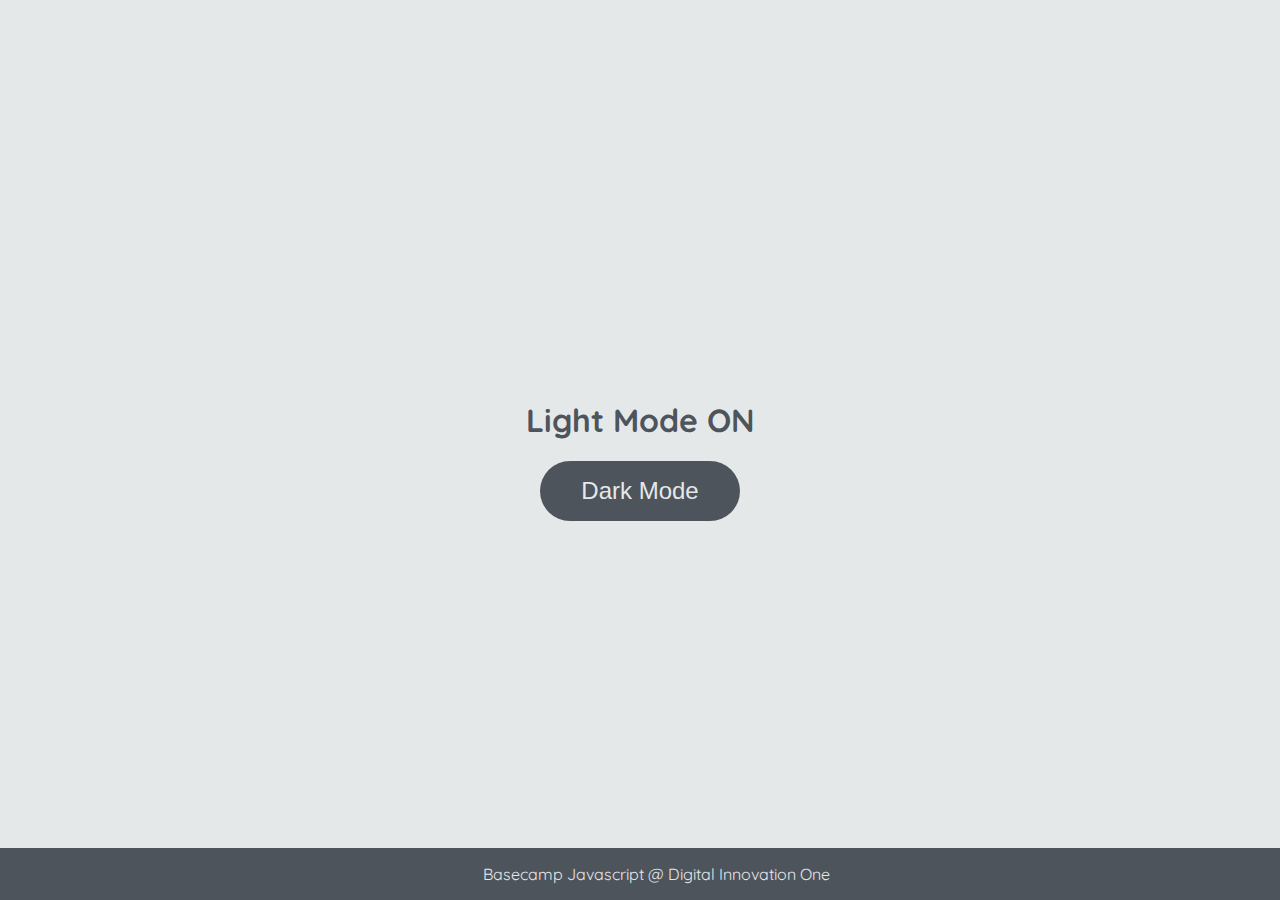
<file: Darkmode/index.html>
<!DOCTYPE html>
<html lang="en">
	<head>
		<meta charset="UTF-8" />
		<meta http-equiv="X-UA-Compatible" content="IE=edge" />
		<meta name="viewport" content="width=device-width, initial-scale=1.0" />
		<link rel="stylesheet" href="style.css" />
		<title>Dark mode and Light Mode</title>
	</head>
	<body>
		<main>
			<h1 id="page-title">Light Mode ON</h1>
			<button aria-label="selecionar-modo" id="mode-selector">Dark Mode</button>
		</main>

		<footer>Basecamp Javascript @ Digital Innovation One</footer>
		<script src="script.js"></script>
	</body>
</html>
</file>
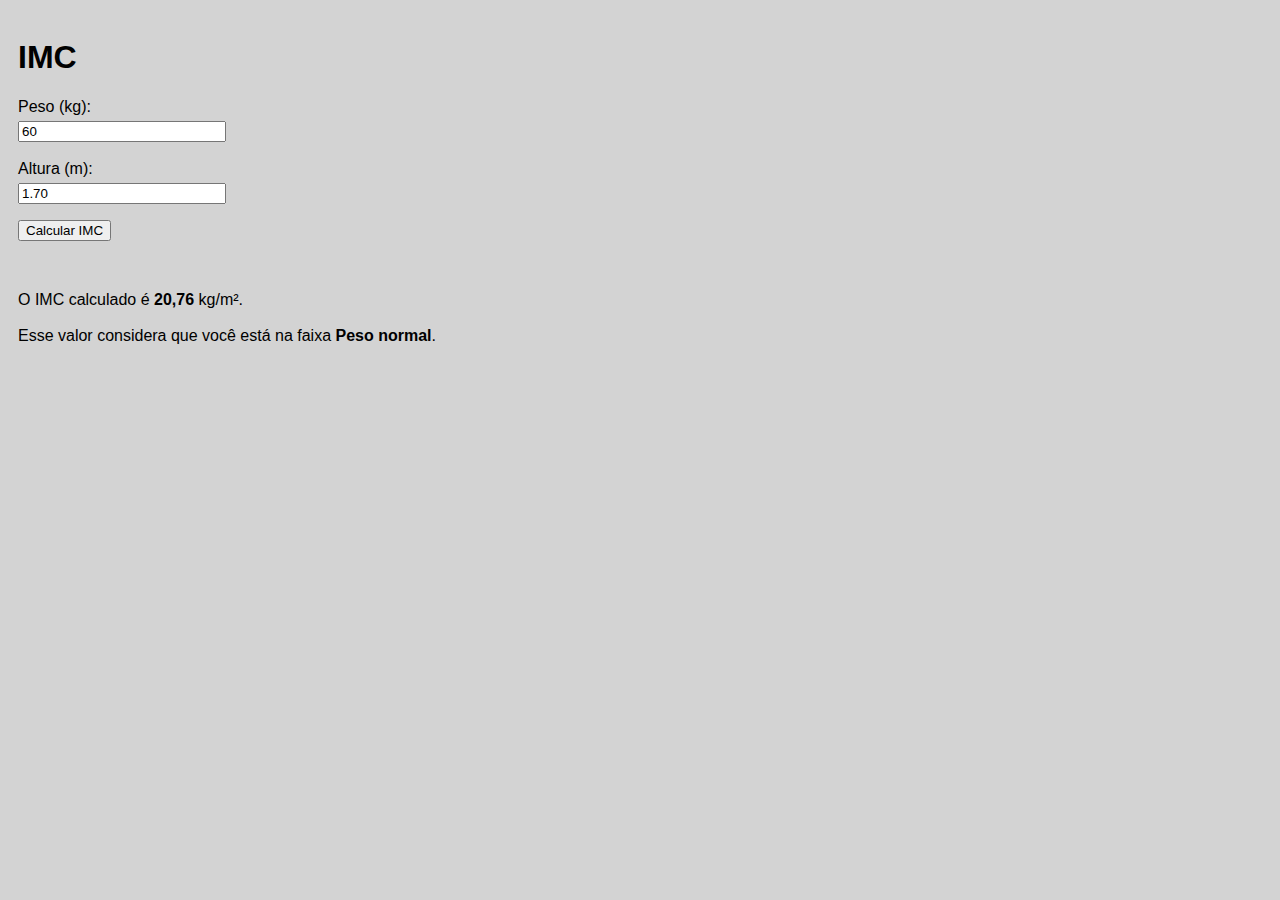
<file: IMC/index.html>
<!DOCTYPE html>
<html lang="pt-BR">
  <head>
    <meta charset="UTF-8" />
    <meta http-equiv="X-UA-Compatible" content="IE=edge" />
    <meta name="viewport" content="width=device-width, initial-scale=1.0" />

    <link rel="stylesheet" href="./css/style.css" />

    <title>IMC</title>
  </head>
  <body>
    <h1>IMC</h1>

    <label for="input-weight">Peso (kg):</label><br />
    <input id="input-weight" type="number" value="60" step="0.1" /><br /><br />

    <label for="input-height">Altura (m): </label><br />
    <input id="input-height" type="number" value="1.70" step="0.01" />

    <p>
      <button id="button-calculate-imc">Calcular IMC</button>
    </p>

    <p id="paragraph-result">
      O IMC calculado é <strong id="imc-result"></strong> kg/m².<br><br>
      Esse valor considera que você está na faixa <strong id="imc-grau"></strong>.
    </p>

    <script defer src="./js/script.js"></script>
  </body>
</html>
</file>
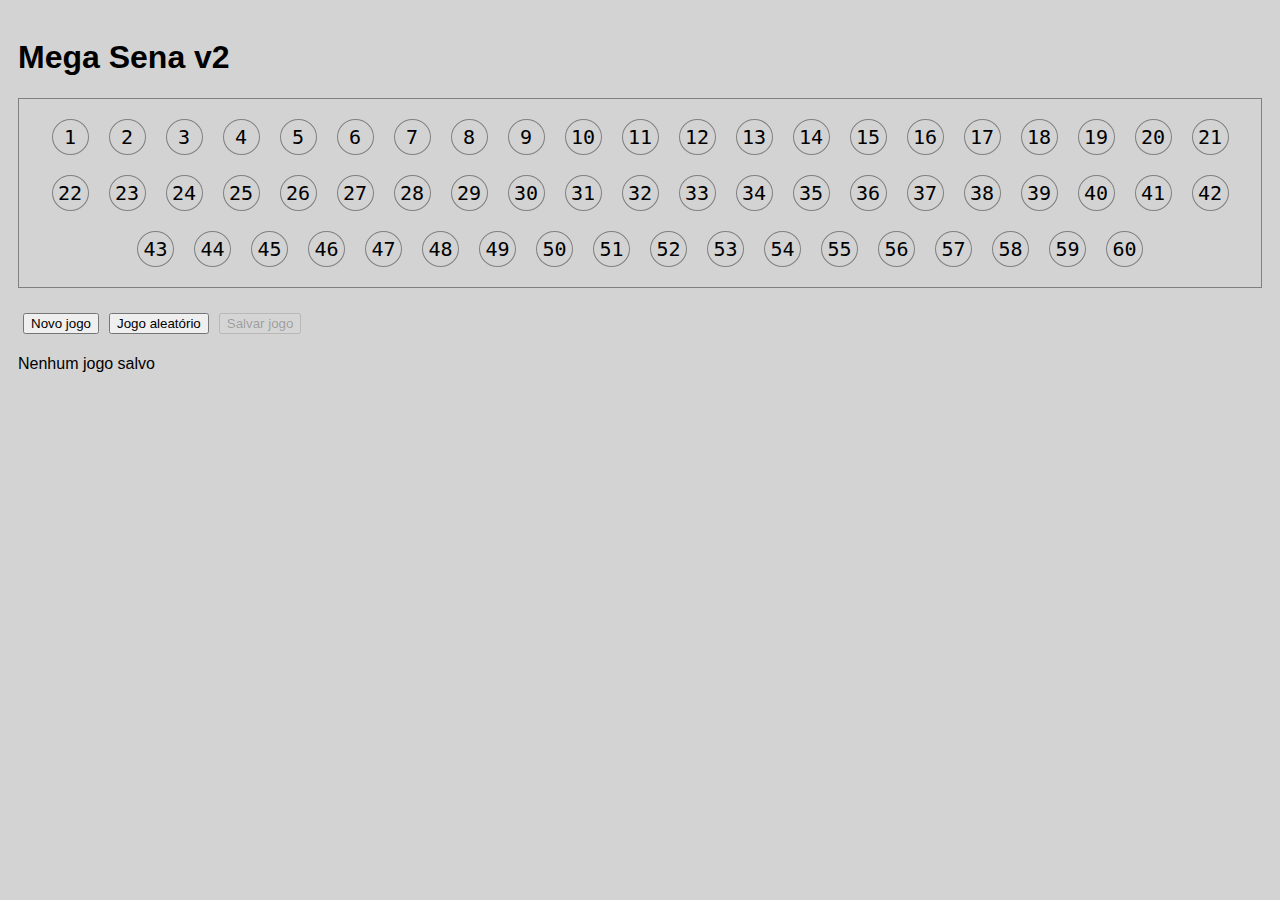
<file: Megasena/index.html>
<!DOCTYPE html>
<html lang="pt-BR">
  <head>
    <meta charset="UTF-8" />
    <meta http-equiv="X-UA-Compatible" content="IE=edge" />
    <meta name="viewport" content="width=device-width, initial-scale=1.0" />

    <link rel="stylesheet" href="./css/style.css" />

    <title>Mega Sena v2</title>
  </head>
  <body>
    <header>
      <h1>Mega Sena v2</h1>
    </header>

    <main>
      <div id="megasena-board"></div>
      <div id="megasena-buttons"></div>
      <div id="megasena-saved-games"></div>     

    <script defer src="./js/script.js"></script>
  </body>
</html>
</file>
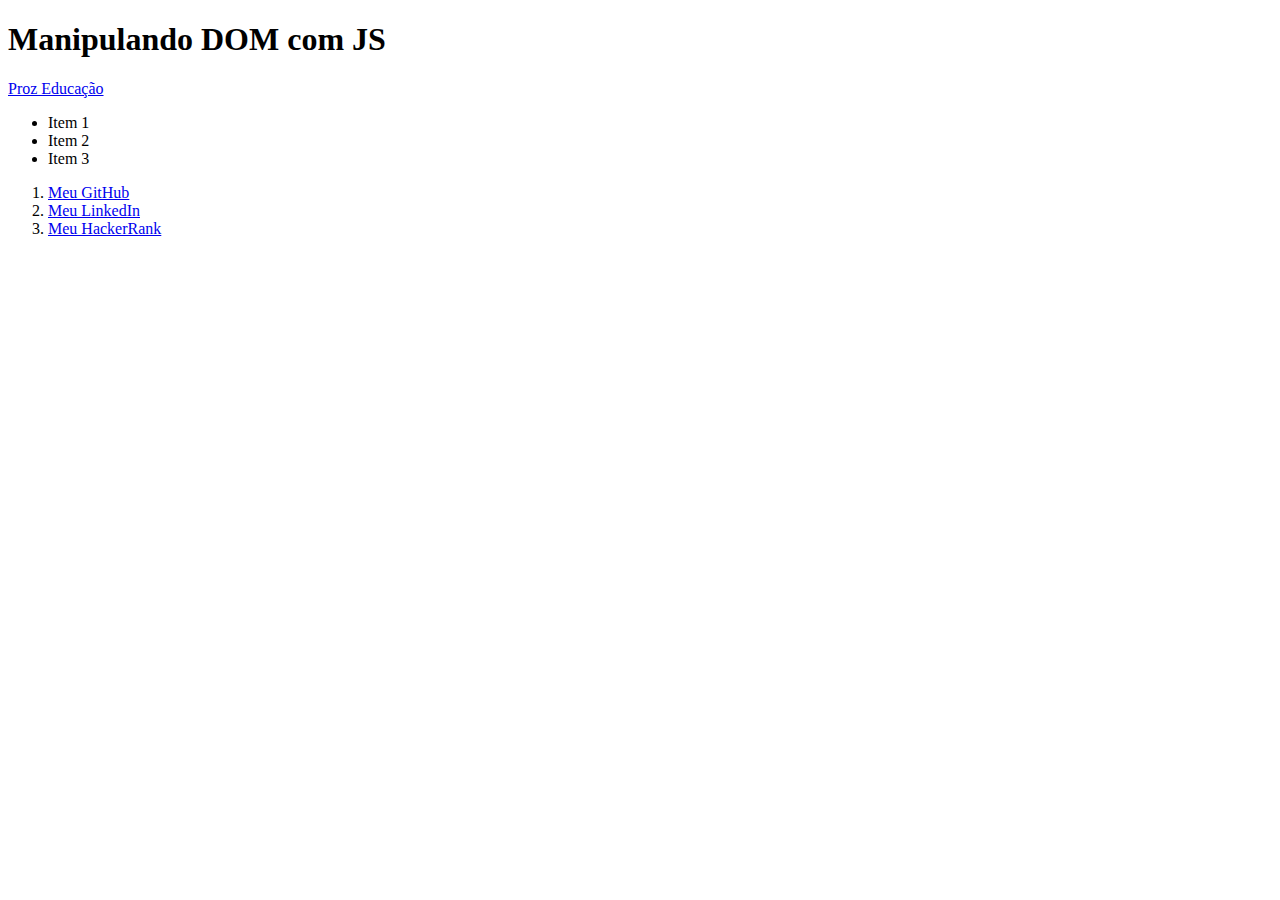
<file: Proz-Talento_Cloud/desenvolvimento_extra/index.html>
<!--
Proz - Talento Cloud
Introdução à Programação com foco em Front-End - Turma 28
JavaScript I
Emily Matias

Desenvolvimento Extra 5.1 #109983

Enunciado:
Crie um projeto com dois arquivos: index.html e script.js.

No arquivo 'index' insira a estrutura base HTML e dentro da tag 'body' inclua quatro tags vazias: h1, ul, a, ol.
Adicione o atributo id="titulo" à tag h1, o atributo href="https://prozeducacao.com.br" à tag 'a', e o atributo id="lista-ordenada" à tag 'ol'.
Na sequência, realize a conexão entre o arquivo HTML e o arquivo JavaScript.

No arquivo script.js capture os quatro elementos criados, e use a propriedade .innerText para adicionar conteúdo textual aos elementos 'h1' e 'a',
e a propriedade .innerHTML para adicionar três itens simples na lista não ordenada, e três itens com links para outros sites na lista ordenada.

Resposta:
-->

<!DOCTYPE html>
<html lang="pt-br">
<head>
  <meta charset="UTF-8">
  <meta name="viewport" content="width=device-width, initial-scale=1.0">
  <title>Manipulando DOM com JS</title>
</head>

<body>
  <!-- Título e link com innerText -->
  <h1 id="titulo"></h1>
  <a href="https://prozeducacao.com.br" target="_blank"></a>
  
  <!-- Listas com innerHTML -->
  <ul></ul>
  <ol id="lista-ordenada"></ol>

  <!-- Importação de script -->
  <script src="./script.js" defer></script>
</body>
</html>
</file>
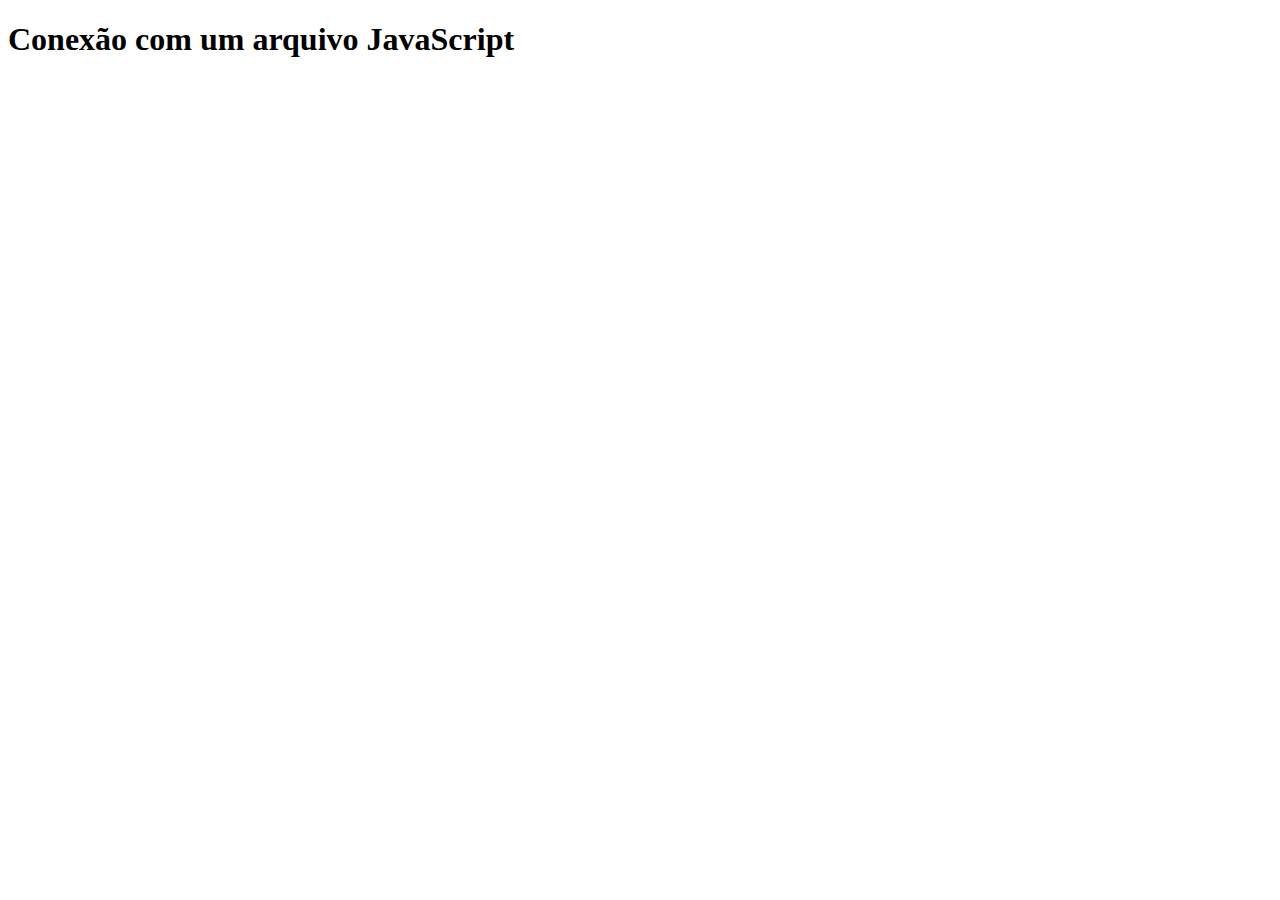
<file: Proz-Talento_Cloud/desenvolvimento_extra_3-2_110023/index.html>
<!--
Proz - Talento Cloud
Introdução à Programação com foco em Front-End - Turma 28
JavaScript I
Emily Matias

Desenvolvimento Extra 3.2 #110023

Enunciado:
Crie um novo projeto com dois arquivos: index.html e script.js.
No arquivo HTML, defina a estrutura padrão HTML, e inclua uma tag h1 com o título "Conexão com um arquivo JavaScript".
No arquivo JavaScript defina uma função que imprima a mensagem "Conexão feita com sucesso!" no terminal, e execute ela três vezes.
Finalmente, conecte ambos arquivos, abra seu projeto no navegador usando a extensão LiveServer e confira se a mensagem foi impressa três vezes no terminal.

Resposta:
-->

<!DOCTYPE html>
<html lang="pt-br">
<head>
  <meta charset="UTF-8">
  <meta name="viewport" content="width=device-width, initial-scale=1.0">
  <title>Conectando HTML e JS</title>
</head>
<body>
  <h1>Conexão com um arquivo JavaScript</h1>
  
  <script src="./script.js" defer></script>
</body>
</html>
</file>
<file: Darkmode/style.css>
@import url('https://fonts.googleapis.com/css2?family=Quicksand:wght@300;400;600&display=swap');

body {
	background-color: #e5e8e8;
	color: #4e545c;
	margin: 0;
	font-family: 'Quicksand';
}

body.dark-mode {
	background-color: #000401;
	color: #e5e8e8;
}

main {
	height: 100vh;
	width: 100%;
	display: flex;
	flex-direction: column;
	align-items: center;
	justify-content: center;
}

footer {
	width: 100%;
	background-color: #4e545c;
	padding: 16px;
	color: #e5e8e8;
	position: fixed;
	bottom: 0;
	text-align: center;
	font-weight: 400;
}

footer.dark-mode {
	background-color: #8d9797;
	color: #000401;
}

button {
	border-radius: 40px;
	font-size: 1.5rem;
	height: 60px;
	width: 200px;
	border: none;
	background-color: #4e545c;
	color: #e5e8e8;
	transition: all 0.5s linear;
}

button:hover {
	background-color: #000401;
}

button.dark-mode {
	background-color: #e5e8e8;
	color: #4e545c;
}

button.dark-mode:hover {
	background-color: #4e545c;
	color: #e5e8e8;
}
</file>
<file: IMC/css/style.css>
body {
  padding: 10px;
  font-family: Arial, Helvetica, sans-serif;
  background-color: lightgray;
}

#paragraph-result {
  margin-top: 50px;
}

input {
  margin-top: 5px;
  width: 200px;
}
</file>
<file: Megasena/css/style.css>
body {
  padding: 10px;
  font-family: Arial, Helvetica, sans-serif;
  background-color: lightgray;
}

button {
  cursor: pointer;
  margin: 5px;
}

.numbers {
  border: 1px solid gray;
  padding: 10px;
  list-style-type: none;
  font-family: monospace;
  font-size: 20px;
  text-align: center;
}

.number {
  display: inline-block;
  margin: 10px;
  border: 1px solid gray;
  width: 25px;
  border-radius: 100%;
  padding: 5px;
  user-select: none;
  cursor: pointer;
}

.selected-number {
  background-color: lightgreen;
}
</file>
